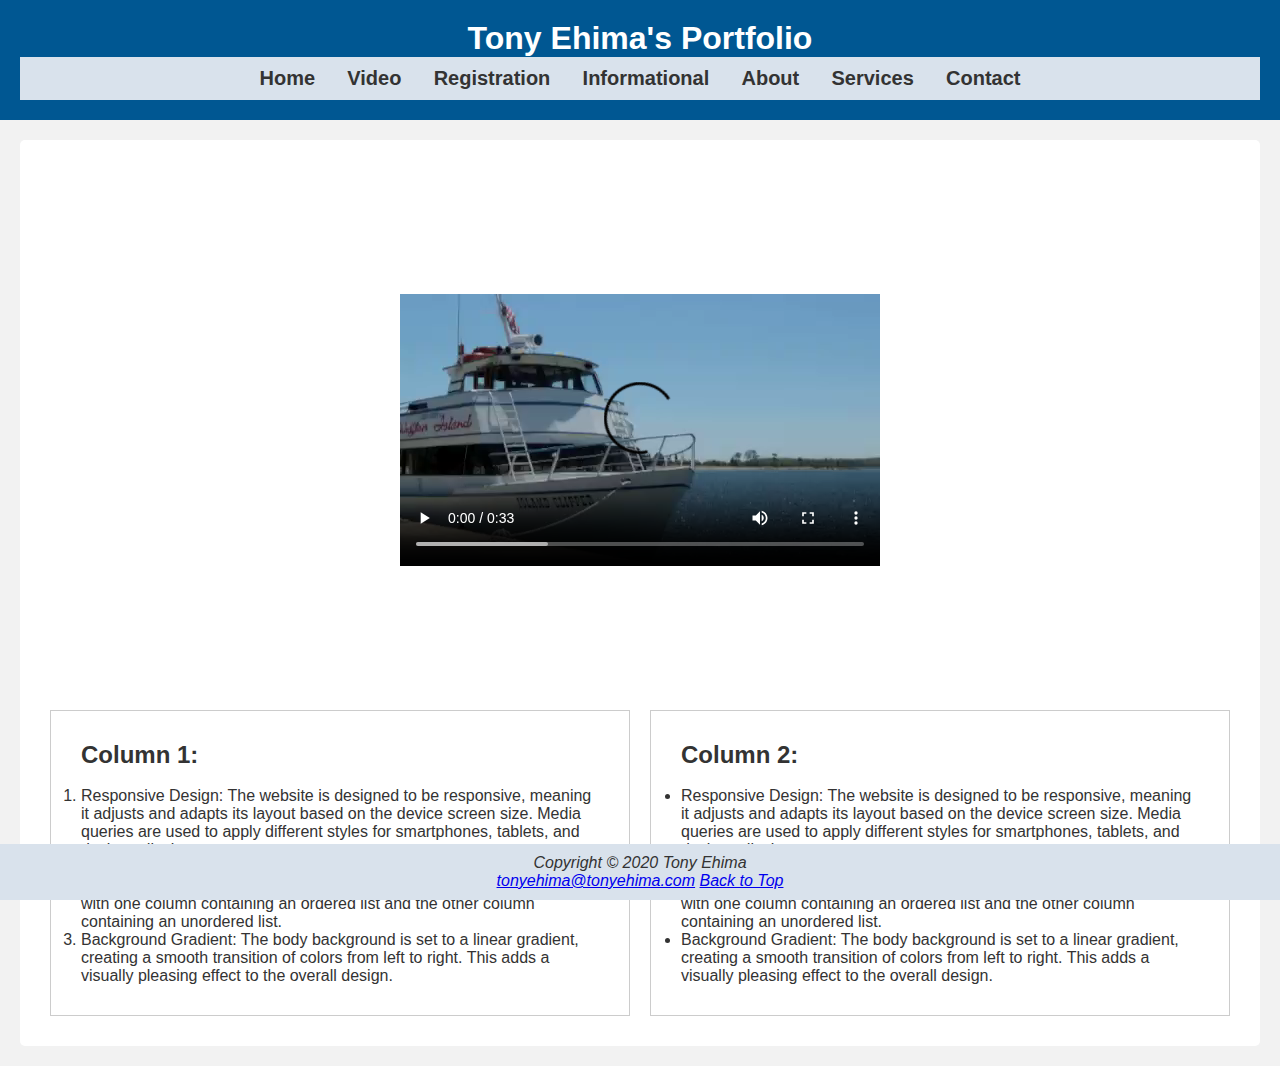
<file: index.html>
<!DOCTYPE html>
<html lang="en">
  <head>
    <title>Tony Ehima :: Home</title>
    <meta charset="utf-8">
    <link rel="stylesheet" href="portfolio.css">
    <link rel="icon" href="images/Favicon.jpg" type="image/x-icon">
    <meta name="viewport" content="width=device-width, initial-scale=1.0">

    <style>
     .video-container video {
          transition: all 0.5s ease;
      }

      .video-container video:hover {
          transform: scale(1.1);
      }
  </style>

</head>
<body>
    <header>
        <h1>
        <a href="index.html" style="color: inherit; text-decoration: none;">Tony Ehima's Portfolio</a></h1>
        <nav>
            <b>
                <a href="index.html">Home</a> &nbsp; &nbsp;
                <a href="video.html">Video</a> &nbsp; &nbsp;
                <a href="registration-form.html">Registration</a> &nbsp; &nbsp;
                <a href="informational-table.html">Informational</a> &nbsp; &nbsp;
                <a href="about.html">About</a> &nbsp; &nbsp;
                <a href="services.html">Services</a> &nbsp; &nbsp;
                <a href="contact.html">Contact</a>
            </b>
        </nav>
    </header>

        <main>
            <div class="video-container">
                <video controls loop>
                    <source src="videos/lighthouse.m4v" type="video/mp4">
                    <source src="videos/lighthouse.ogv" type="video/ogg">
                </video>
            </div>

            <section class="flex-container">
                <div class="flex-item">
                <h2>Column 1:</h2> <br>
                <ol>
                  <li>Responsive Design: The website is designed to be responsive, 
                      meaning it adjusts and adapts its layout based on the device screen size. 
                      Media queries are used to apply different styles for smartphones, tablets, and desktop displays.</li>
                      
                      <li>Two-Column Layout: The page layout is divided into two columns using CSS flexbox. 
                          This allows for easy arrangement of content side by side, with one column containing an ordered 
                          list and the other column containing an unordered list.</li>
                  
                           <li>Background Gradient: The body background is set to a linear gradient, creating a 
                              smooth transition of colors from left to right. 
                              This adds a visually pleasing effect to the overall design.</li>
                </ol>
              </div>
      
                <div class="flex-item">
                  <h2>Column 2:</h2> <br>
                  <ul>
                    <li>Responsive Design: The website is designed to be responsive, 
                      meaning it adjusts and adapts its layout based on the device screen size. 
                      Media queries are used to apply different styles for smartphones, tablets, and desktop displays.</li>
      
                    <li>Two-Column Layout: The page layout is divided into two columns using CSS flexbox. 
                      This allows for easy arrangement of content side by side, with one column containing an ordered 
                      list and the other column containing an unordered list.</li>
                    
                    <li>Background Gradient: The body background is set to a linear gradient, creating a 
                      smooth transition of colors from left to right. 
                      This adds a visually pleasing effect to the overall design.</li>
                  </ul> 
                </div>
                </section>
              </main>

    <footer>
      Copyright © 2020 Tony Ehima<br> 
      <a href="mailto:tonyehima@tonyehima.com">tonyehima@tonyehima.com</a> 
      <a href="#top">Back to Top</a>
  </footer>
 
    </body>

</html>
</file>
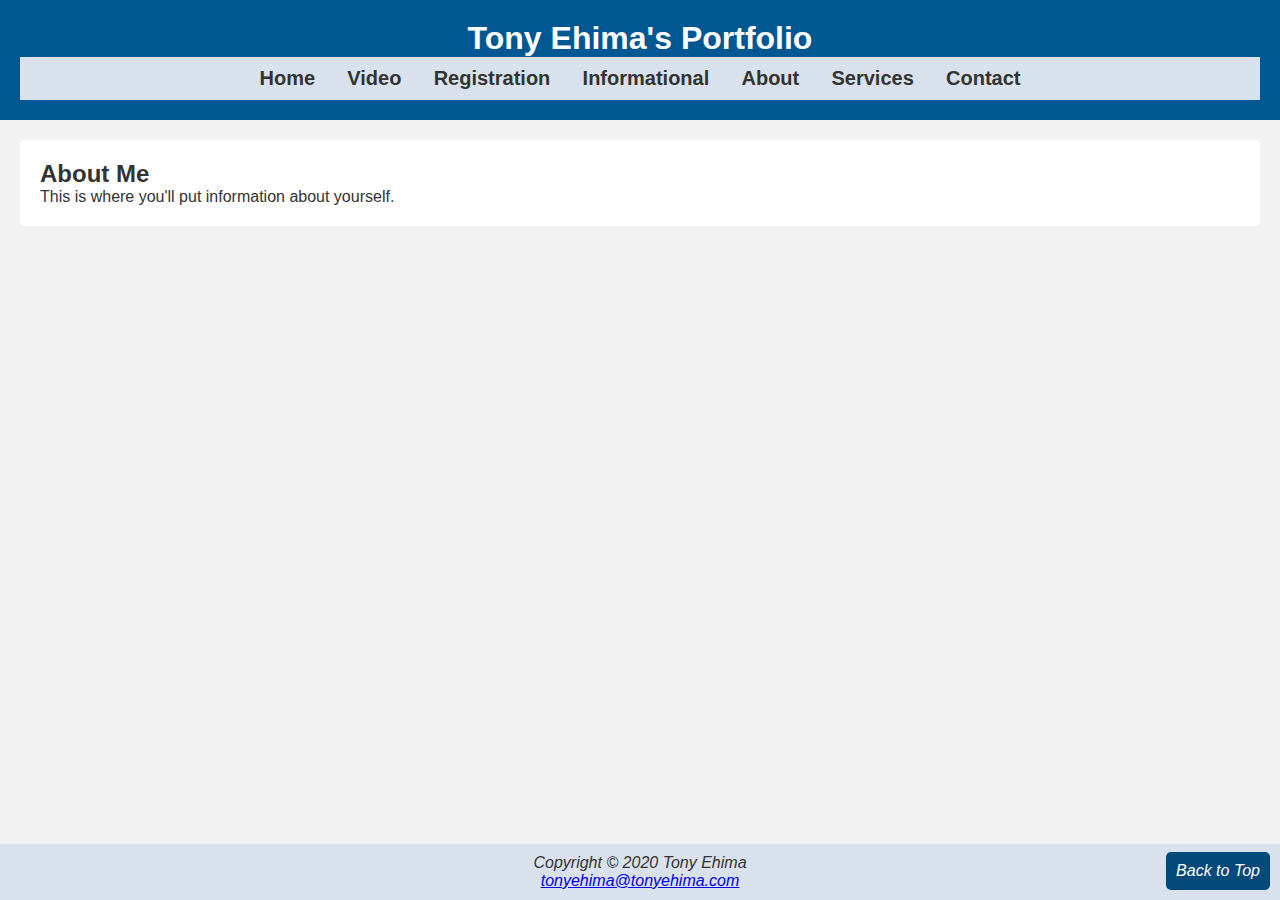
<file: about.html>
<!DOCTYPE html>
<html lang="en">
    <head>
        <title>Tony Ehima :: About</title>
        <meta charset="utf-8">
        <link rel="stylesheet" href="portfolio.css">
        <link rel="icon" href="images/Favicon.jpg" type="image/x-icon">
        <meta name="viewport" content="width=device-width, initial-scale=1.0">
    </head>
    <body>
        <header>
            <h1>
                <a href="index.html" style="color: inherit; text-decoration: none;">Tony Ehima's Portfolio</a></h1>
            <nav>
                <b>
                    <a href="index.html">Home</a> &nbsp; &nbsp;
                    <a href="video.html">Video</a> &nbsp; &nbsp;
                    <a href="registration-form.html">Registration</a> &nbsp; &nbsp;
                    <a href="informational-table.html">Informational</a> &nbsp; &nbsp;
                    <a href="about.html">About</a> &nbsp; &nbsp;
                    <a href="services.html">Services</a> &nbsp; &nbsp;
                    <a href="contact.html">Contact</a>
                </b>
            </nav>
        </header>
        <main>
            <section>
                <h2>About Me</h2>
                <p>This is where you'll put information about yourself.</p>
            </section>
        </main>
        <footer>
            Copyright © 2020 Tony Ehima<br> 
            <a href="mailto:tonyehima@tonyehima.com">tonyehima@tonyehima.com</a> 
            <a href="#">Back to Top</a>
        </footer>
    </body>
</html>
</file>
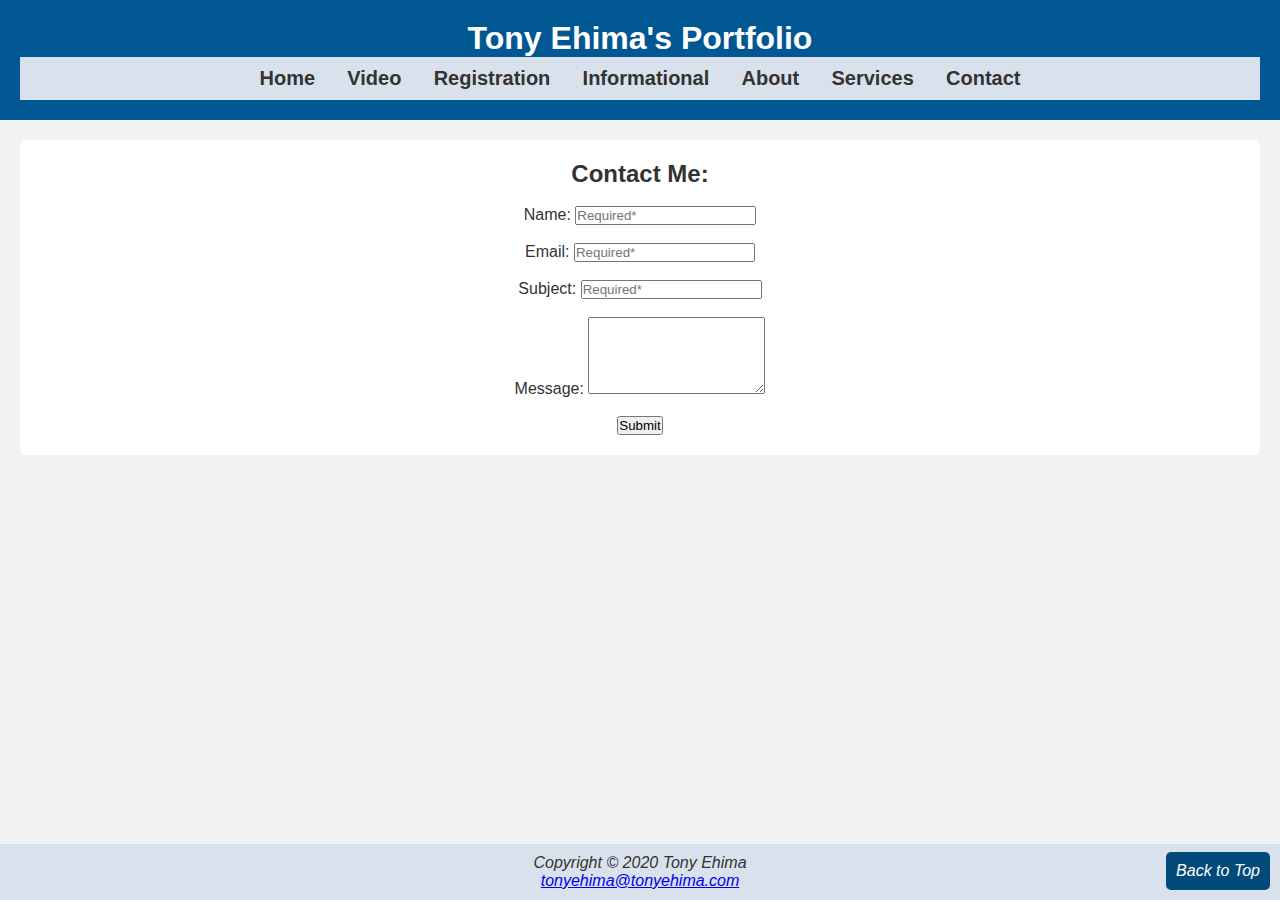
<file: Contact.html>
<!DOCTYPE html>
<html lang="en">
    <head>
        <title>Tony Ehima :: Contact</title>
        <meta charset="utf-8">
        <link rel="stylesheet" href="portfolio.css">
        <link rel="icon" href="images/Favicon.jpg" type="image/x-icon">
        <meta name="viewport" content="width=device-width, initial-scale=1.0">
    </head>
    <body>
        <header>
            <h1>
                <a href="index.html" style="color: inherit; text-decoration: none;">Tony Ehima's Portfolio</a></h1>
            <nav>
                <b>
                    <a href="index.html">Home</a> &nbsp; &nbsp;
                    <a href="video.html">Video</a> &nbsp; &nbsp;
                    <a href="registration-form.html">Registration</a> &nbsp; &nbsp;
                    <a href="informational-table.html">Informational</a> &nbsp; &nbsp;
                    <a href="about.html">About</a> &nbsp; &nbsp;
                    <a href="services.html">Services</a> &nbsp; &nbsp;
                    <a href="contact.html">Contact</a>
                </b>
            </nav>
        </header>
        <main>
          

            <section class="centered-section" >
                <h2>Contact Me:</h2><br>
            
                <form action="submit-form.php" method="POST">
                    <label for="name">Name:</label>
                    <input type="text" id="name" name="name" required placeholder="Required*"><br><br>
            
                    <label for="email">Email:</label>
                    <input type="email" id="email" name="email" required placeholder="Required*"><br><br>
            
                    <label for="subject">Subject:</label>
                    <input type="text" id="subject" name="subject" required placeholder="Required*"><br><br>
            
                    <label for="message">Message:</label>
                    <textarea id="message" name="message" rows="5"></textarea><br><br>
            
                    <input type="submit" value="Submit">
                </form>
            </section>
           
              
        </main>
        <footer>
            Copyright © 2020 Tony Ehima<br> 
            <a href="mailto:tonyehima@tonyehima.com">tonyehima@tonyehima.com</a> 
            <a href="#">Back to Top</a>
        </footer>
    </body>
</html>
</file>
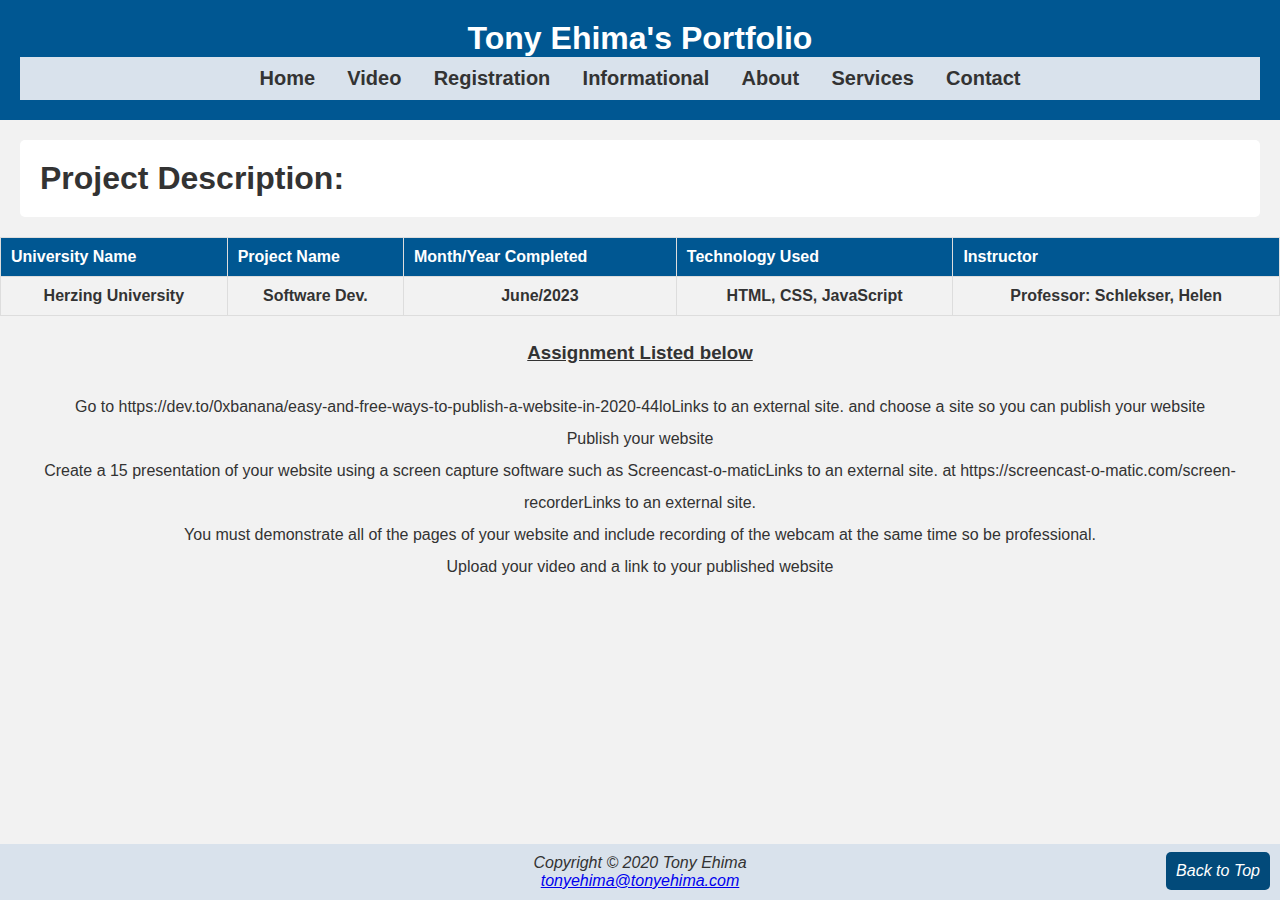
<file: informational-table.html>
<!DOCTYPE html>
<html lang="en">
    <head>
        <title>Tony Ehima :: informational</title>
        <meta charset="utf-8">
        <link rel="stylesheet" href="portfolio.css">
        <link rel="icon" href="images/Favicon.jpg" type="image/x-icon">
        <meta name="viewport" content="width=device-width, initial-scale=1.0">
    </head>
    <body>
        <header>
            <h1>
                <a href="index.html" style="color: inherit; text-decoration: none;">Tony Ehima's Portfolio</a></h1>
            <nav>
                <b>
                    <a href="index.html">Home</a> &nbsp; &nbsp;
                    <a href="video.html">Video</a> &nbsp; &nbsp;
                    <a href="registration-form.html">Registration</a> &nbsp; &nbsp;
                    <a href="informational-table.html">Informational</a> &nbsp; &nbsp;
                    <a href="about.html">About</a> &nbsp; &nbsp;
                    <a href="services.html">Services</a> &nbsp; &nbsp;
                    <a href="contact.html">Contact</a>
                </b>
            </nav>
        </header>


           
                    <main>
                       
                        <h1>Project Description:</h1>
                    </main>
            
                <table class="table">
                                <tr>
                                    <th>University Name</th>
                                    <th>Project Name</th>
                                    <th>Month/Year Completed</th>
                                    <th>Technology Used</th>
                                    <th>Instructor</th>
            
                                </tr>
        
                                <tr class="centered-row td">
                                    
                                    <td>Herzing University</td>
                                    <td>Software Dev.</td>
                                    <td>June/2023</td>
                                    <td>HTML, CSS, JavaScript</td>
                                    <td>Professor: Schlekser, Helen</td>
                                   
                                </tr>
                    </table>
              

      
        
          
   

    
    <section class="project-heading">
   <h3 style="line-height: 4;"><u>Assignment Listed below</u></h3>
   <div style="line-height: 2;">
    <p>Go to https://dev.to/0xbanana/easy-and-free-ways-to-publish-a-website-in-2020-44loLinks to an external site. and choose a site so you can publish your website</p>
    <p>Publish your website</p>
    <p>Create a 15 presentation of your website using a screen capture software such as Screencast-o-maticLinks to an external site. at https://screencast-o-matic.com/screen-recorderLinks to an external site.</p>
    <p>You must demonstrate all of the pages of your website and include recording of the webcam at the same time so be professional.</p>
    <p>Upload your video and a link to your published website</p>
   </div>
        
        </section>



    <footer>
        Copyright © 2020 Tony Ehima<br> 
        <a href="mailto:tonyehima@tonyehima.com">tonyehima@tonyehima.com</a> 
        <a href="#">Back to Top</a>
    </footer>
    </body>
</html>
</file>
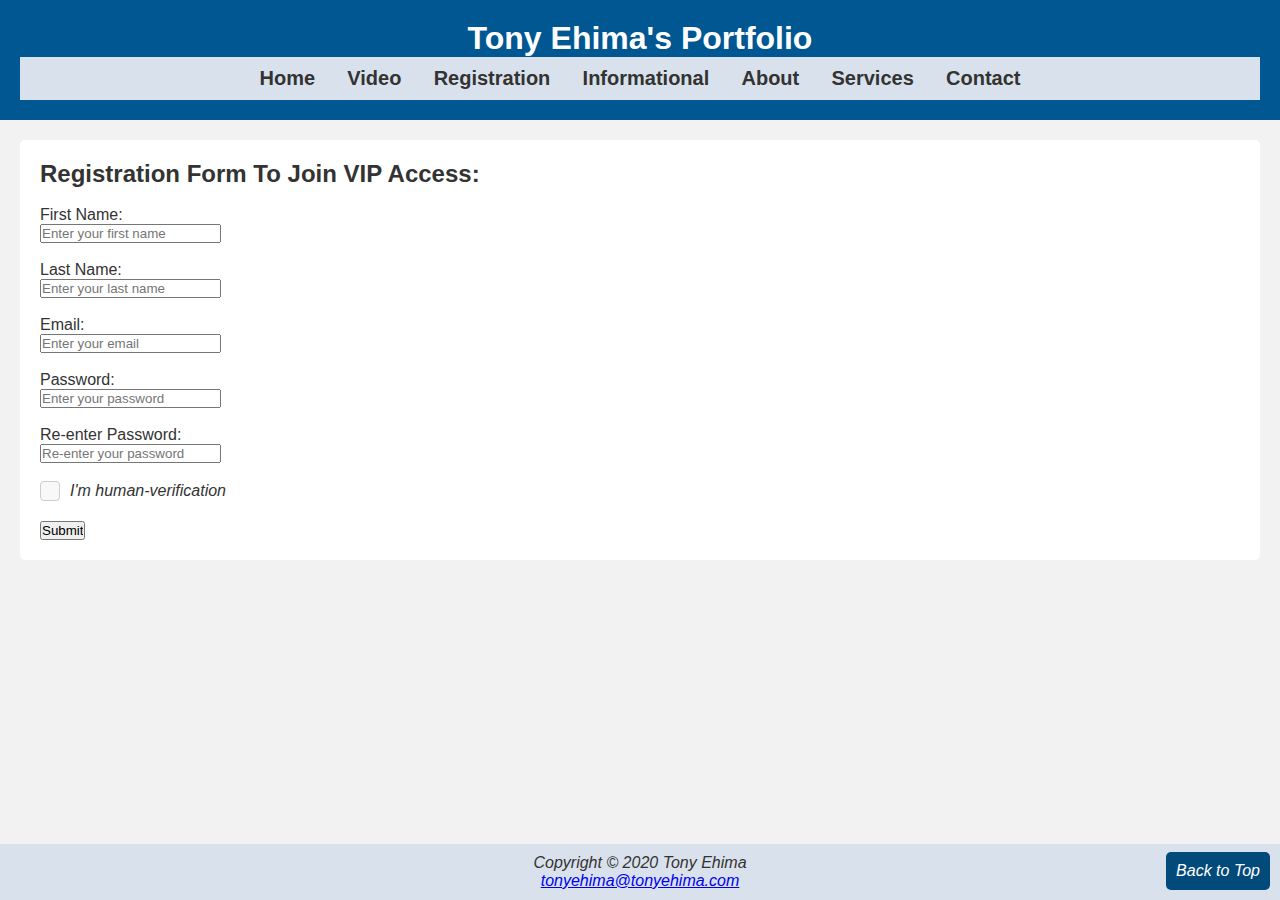
<file: registration-form.html>
<!DOCTYPE html>
<html lang="en">
    <head>
        <title>Tony Ehima :: Registration</title>
        <meta charset="utf-8">
        <link rel="stylesheet" href="portfolio.css">
        <link rel="icon" href="images/Favicon.jpg" type="image/x-icon">
        <meta name="viewport" content="width=device-width, initial-scale=1.0">
    </head>
    <body>
        <header>
            <h1>
                <a href="index.html" style="color: inherit; text-decoration: none;">Tony Ehima's Portfolio</a></h1>
            <nav>
                <b>
                    <a href="index.html">Home</a> &nbsp; &nbsp;
                    <a href="video.html">Video</a> &nbsp; &nbsp;
                    <a href="registration-form.html">Registration</a> &nbsp; &nbsp;
                    <a href="informational-table.html">Informational</a> &nbsp; &nbsp;
                    <a href="about.html">About</a> &nbsp; &nbsp;
                    <a href="services.html">Services</a> &nbsp; &nbsp;
                    <a href="contact.html">Contact</a>
                </b>
            </nav>
        </header>
   
    <main>
        <h2>Registration Form To Join VIP Access:</h2><br>
      
        <form id="registerForm" action="submit_form.php" method="post">
          <label for="fname">First Name:</label><br>
          <input type="text" id="fname" name="fname" placeholder="Enter your first name" required><br><br>
          <label for="lname">Last Name:</label><br>
          <input type="text" id="lname" name="lname" placeholder="Enter your last name" required><br><br>
          <label for="email">Email:</label><br>
          <input type="email" id="email" name="email" placeholder="Enter your email" required><br><br>
          <label for="password">Password:</label><br>
          <input type="password" id="password" name="password" placeholder="Enter your password" required><br><br>
          <label for="password2">Re-enter Password:</label><br>
          <input type="password" id="password2" name="password2" placeholder="Re-enter your password" required><br><br>
          <div class="verification-container">
            <input type="checkbox" id="human-verification" name="human-verification">
            <label for="human-verification" class="checkbox-label">
              <span class="checkbox-custom"></span>
              <i>I'm human-verification</i>
            </label>
          </div>
          <input type="submit" value="Submit">
        </form>
      </main>
      

    <footer>
        Copyright © 2020 Tony Ehima<br> 
        <a href="mailto:tonyehima@tonyehima.com">tonyehima@tonyehima.com</a> 
        <a href="#">Back to Top</a>
    </footer>
</body>
</html>
</file>
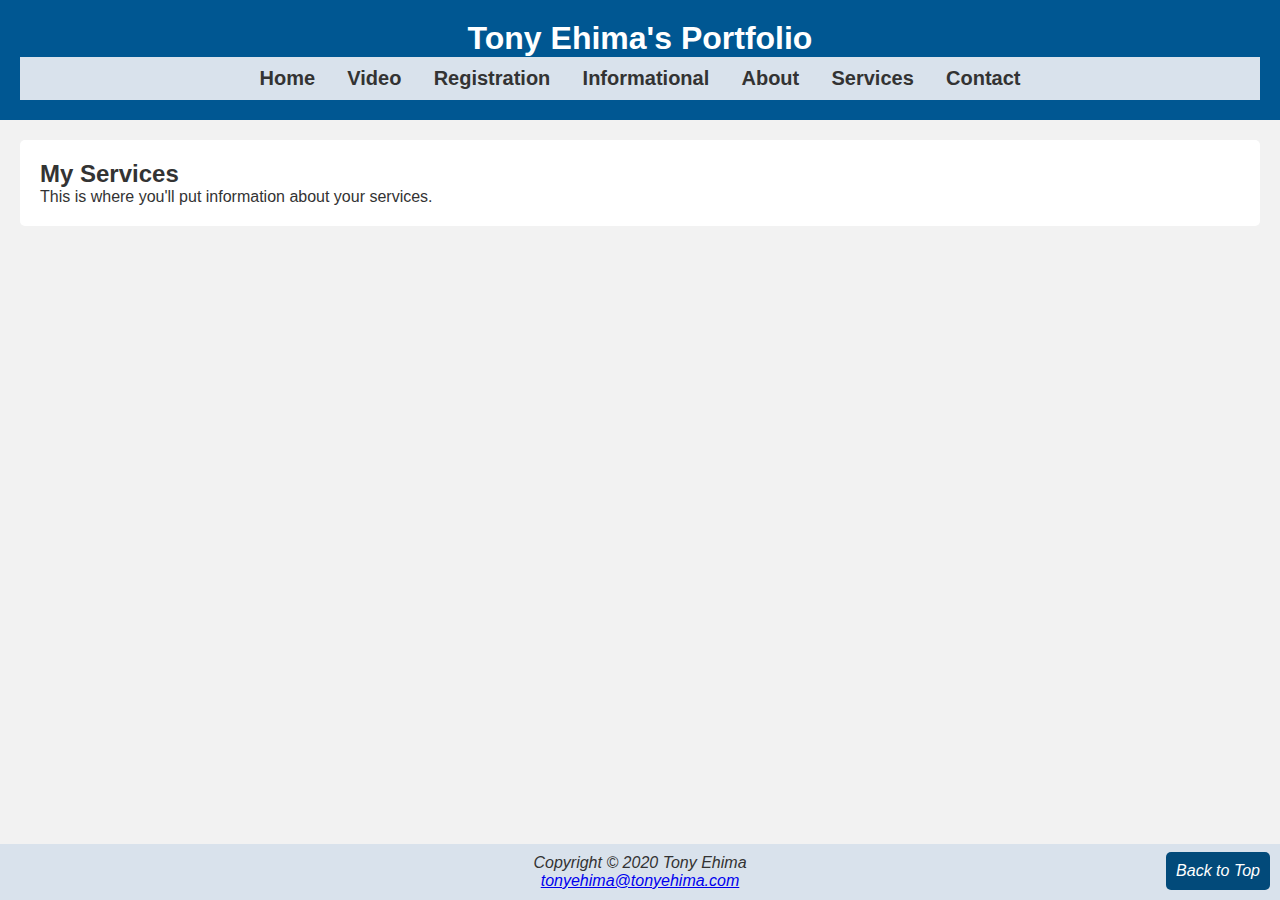
<file: Services.html>
<!DOCTYPE html>
<html lang="en">
    <head>
        <title>Tony Ehima :: Services</title>
        <meta charset="utf-8">
        <link rel="stylesheet" href="portfolio.css">
        <link rel="icon" href="images/Favicon.jpg" type="image/x-icon">
        <meta name="viewport" content="width=device-width, initial-scale=1.0">
    </head>
    <body>
        <header>
            <h1>
                <a href="index.html" style="color: inherit; text-decoration: none;">Tony Ehima's Portfolio</a></h1>
            <nav>
                <b>
                    <a href="index.html">Home</a> &nbsp; &nbsp;
                    <a href="video.html">Video</a> &nbsp; &nbsp;
                    <a href="registration-form.html">Registration</a> &nbsp; &nbsp;
                    <a href="informational-table.html">Informational</a> &nbsp; &nbsp;
                    <a href="about.html">About</a> &nbsp; &nbsp;
                    <a href="services.html">Services</a> &nbsp; &nbsp;
                    <a href="contact.html">Contact</a>
                </b>
            </nav>
        </header>
        <main>
            <section>
                <h2>My Services</h2>
                <p>This is where you'll put information about your services.</p>
            </section>
        </main>
        <footer>
            Copyright © 2020 Tony Ehima<br> 
            <a href="mailto:tonyehima@tonyehima.com">tonyehima@tonyehima.com</a> 
            <a href="#">Back to Top</a>
        </footer>
    </body>
</html>
</file>
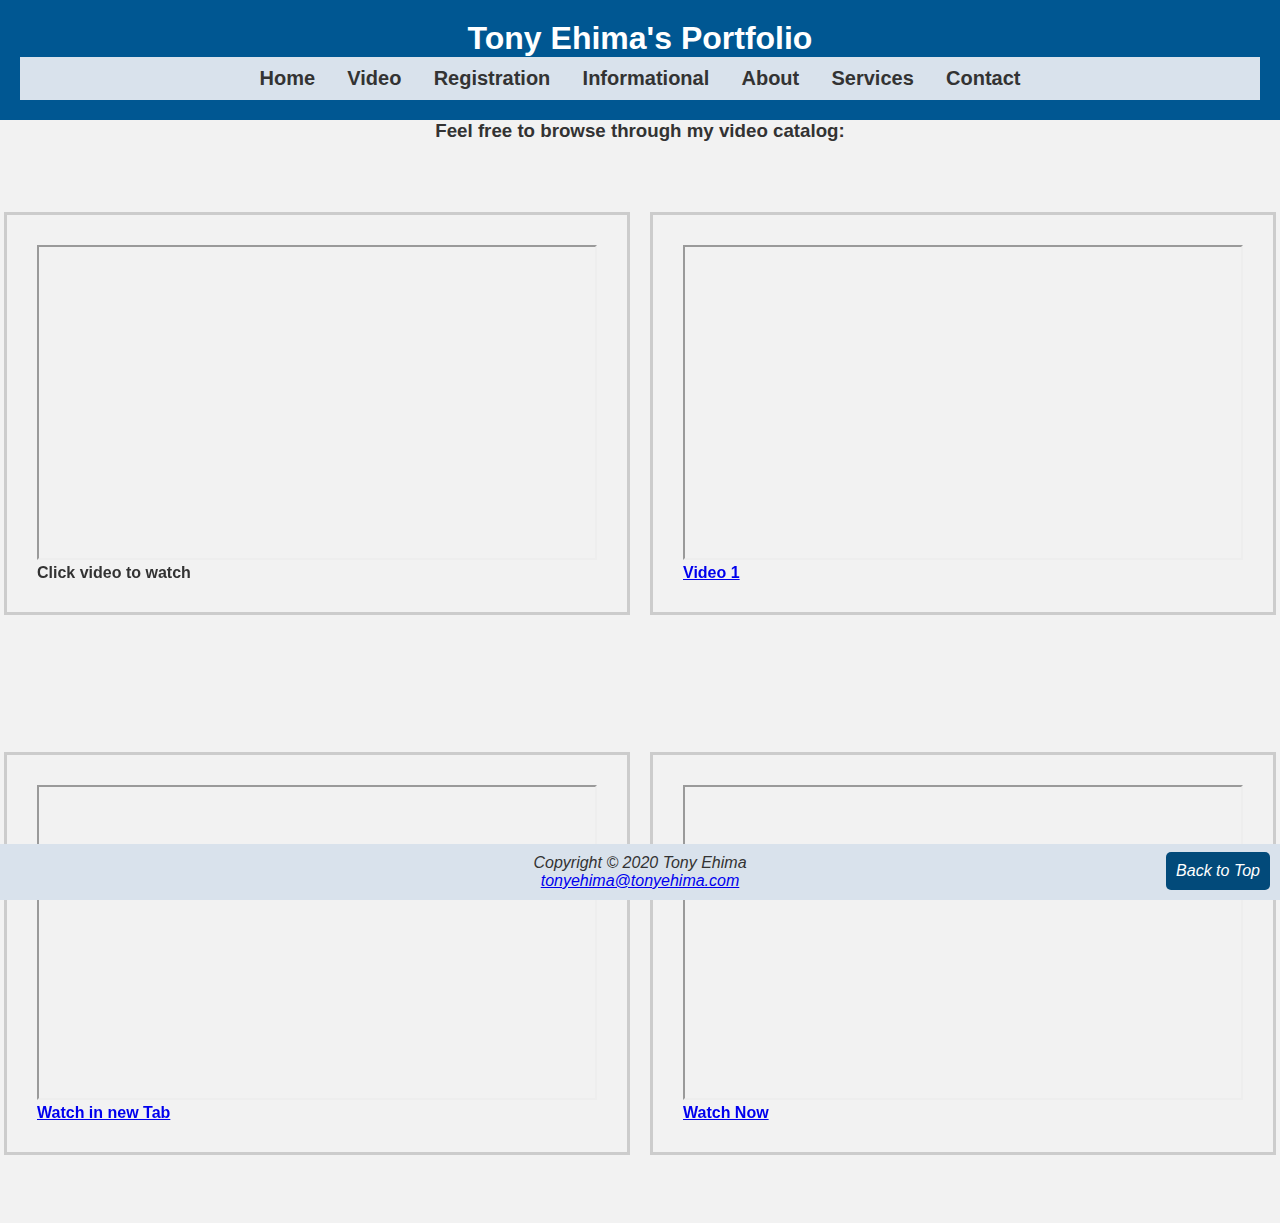
<file: video.html>
<!DOCTYPE html>
<html lang="en">
  <head>
    <title>Tony Ehima :: Video</title>
    <meta charset="utf-8">
    <link rel="stylesheet" href="portfolio.css">
    <link rel="icon" href="images/Favicon.jpg" type="image/x-icon">
    <meta name="viewport" content="width=device-width, initial-scale=1.0">
</head>
<body>
    <header>
      <h1>
        <a href="index.html" style="color: inherit; text-decoration: none;">Tony Ehima's Portfolio</a></h1>
        <nav>
            <b>
                <a href="index.html">Home</a> &nbsp; &nbsp;
                <a href="video.html">Video</a> &nbsp; &nbsp;
                <a href="registration-form.html">Registration</a> &nbsp; &nbsp;
                <a href="informational-table.html">Informational</a> &nbsp; &nbsp;
                <a href="about.html">About</a> &nbsp; &nbsp;
                <a href="services.html">Services</a> &nbsp; &nbsp;
                <a href="contact.html">Contact</a>
            </b>
        </nav>
    </header>
    
   

  
   <h3 style="text-align: center; margin-bottom: 1px;">Feel free to browse through my video catalog:</h3>
   <div class="video-container">
    <div class="video-item">
      <iframe width="560" height="315" src="https://www.youtube.com/embed/T9gVm4zMXlE" allowfullscreen></iframe>
      <p><strong>Click video to watch</strong></p>
    </div>
  
    <div class="video-item">
      <iframe width="560" height="315" src="https://www.youtube.com/embed/T9gVm4zMXlE" allowfullscreen></iframe>
      <p><strong><a href="https://www.youtube.com/watch?v=T9gVm4zMXlE" target="_blank">Video 1</a></strong></p>
    </div>
  </div>
  
  
  <div class="video-container">
    <div class="video-item">
      <iframe width="560" height="315" src="https://www.youtube.com/embed/T9gVm4zMXlE" allowfullscreen></iframe>
      <p><strong><a href="https://www.youtube.com/watch?v=T9gVm4zMXlE" target="_blank">Watch in new Tab</a></strong></p>
    </div>
  
    <div class="video-item">
      <iframe width="560" height="315" src="https://www.youtube.com/embed/T9gVm4zMXlE" allowfullscreen></iframe>
      <p><strong><a href="https://www.youtube.com/watch?v=T9gVm4zMXlE" target="_blank">Watch Now</a></strong></p>
    </div>
  </div>



<footer>
  Copyright © 2020 Tony Ehima<br> 
  <a href="mailto:tonyehima@tonyehima.com">tonyehima@tonyehima.com</a> 
  <a href="#">Back to Top</a>
</footer>
</body>
</html>
</file>
<file: portfolio.css>
* {
  margin: 0;
  padding: 0;
  box-sizing: border-box;
  font-family: Arial, sans-serif;
}

body {
  background-color: #f2f2f2;
  color: #333;
}

header {
  background-color: #005792;
  color: white;
  text-align: center;
  padding: 20px;
}

header h1 {
  margin: 0;
  padding: 0;
}

nav {
  background-color: #d9e2ec;
  padding: 10px;
}

nav a {
  color: #333;
  text-decoration: none;
  margin: 0 5px;
  font-size: 20px;
}

nav a:hover {
  color: #005792; font-size: 1.5em;
}

main {
  margin: 20px;
  padding: 20px;
  background-color: white;
  border-radius: 5px;
}

footer {
  background-color: #d9e2ec;
  color: #333;
  text-align: center;
  padding: 10px;
  position: fixed;
  bottom: 0;
  width: 100%;
font-style: italic;
}

.table {
  width: 100%;
  margin-top: 20px;
  border-collapse: collapse;
}

.table th, .table td {
  border: 1px solid #ddd;
  padding: 10px;
  text-align: left;
}

.table th {
  background-color: #005792;
  color: white;
}

.form-control {
  width: 100%;
  padding: 10px;
  margin-bottom: 10px;
  border-radius: 5px;
  border: 1px solid #ddd;
}

.form-submit {
  padding: 10px 20px;
  background-color: #005792;
  border: none;
  color: white;
  border-radius: 5px;
  cursor: pointer;
}

.form-submit:hover {
  background-color: #003f5a;
}

.column {
  display: flex;
  flex-direction: column;
  justify-content: space-around;
}

.video-container {
  display: flex;
  justify-content: center;
  align-items: center;
  height: 60vh;

}

.video-item{   flex-wrap: wrap; 
  padding: 30px;
border: solid #ccc;
  margin: 10px;
}





.flex-container {
  display: flex;
}

.flex-item {
  flex: 1; 
  padding: 30px;
  border: 1px solid #ccc;
  margin: 10px;
}


.video-container video {
  transition: all 0.5s ease;
}

.video-container video:hover {
  transform: scale(1.1);
}


a[href="#"] {
  position: fixed;
  bottom: 10px;
  right: 10px;
  background: #024a7a;
  color: white;
  padding: 10px;
  border-radius: 5px;
  text-decoration: none;
}

a[href="#"]:hover {
  background: #003f5a;
}

table, th, td { border: 1px solid black; 
  border-collapse: collapse;

}


.centered-row td {
  text-align: center; font-weight: bold;
}

.verification-container {
  display: flex;
  align-items: center;
  margin-bottom: 20px;
}

.checkbox-label {
  display: flex;
  align-items: center;
  cursor: pointer;
  user-select: none;
  font-size: 16px;
}

.checkbox-custom {
  display: inline-block;
  width: 20px;
  height: 20px;
  border: 1px solid #ccc;
  border-radius: 4px;
  margin-right: 10px;
  position: relative;
  background-color: #f8f8f8;
}

.checkbox-custom::before {
  content: "";
  display: block;
  width: 10px;
  height: 10px;
  background-color: #ff0000;
  border-radius: 2px;
  position: absolute;
  top: 50%;
  left: 50%;
  transform: translate(-50%, -50%);
  opacity: 0;
  transition: opacity 0.3s ease-in-out;
}

input[type="checkbox"]:checked + .checkbox-label .checkbox-custom::before {
  opacity: 1;
}

input[type="checkbox"] {
  display: none;
}

.project-heading {
  text-align: center;
}

.centered-section {
  text-align: center;
}
</file>
